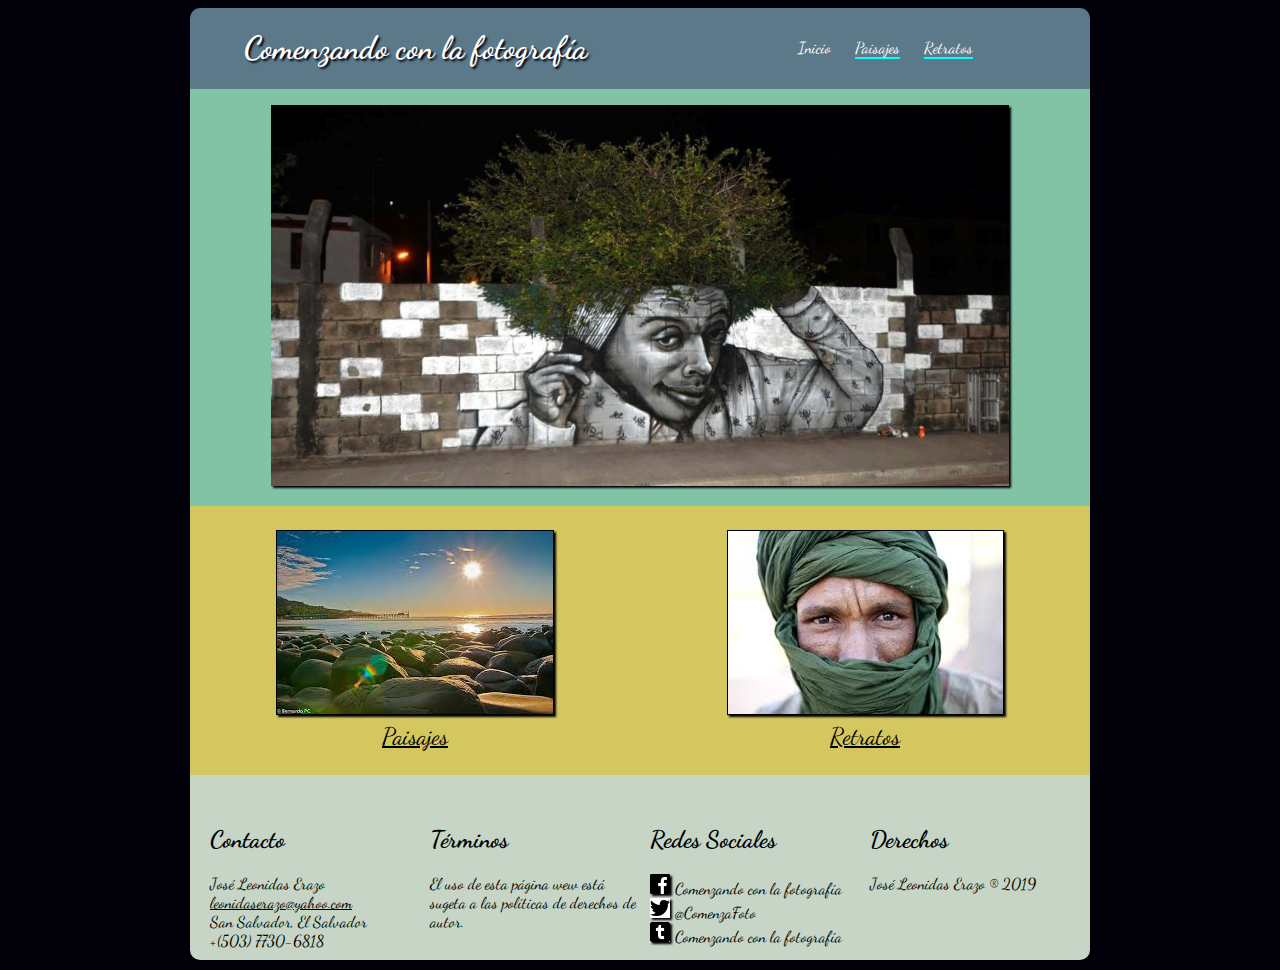
<file: Index.html>
<!DOCTYPE html>
<html>
	<head>
		<meta charset="utf-8">
		<meta name="viewport" content="width=device-width, user-scalable=no">
		<title name="Comenzando con la fotografía">Comenzando con la fotografía</title>
		<link href='https://fonts.googleapis.com/css?family=Dancing Script' rel='stylesheet' type='text/css'>
		<link rel="stylesheet" href="Estilos/estilos.css">

	</head>

	<body>
		<div id="contenido">	
			<header>
				<div class="Encabezado">
						<h1>Comenzando con la fotografía</h1>
									
						<nav class="MenuPrincipal">
							
								<ul>
									<li>
										<a href="Index.html" >Inicio</a>
									</li>
									<li>
										<a id= "paisajes" href="Paginas/paisajes.html" style="border-bottom: 2px solid cyan;">Paisajes</a>
									</li>
									<li>
										<a id= "retratos" href="Paginas/retratos.html" style="border-bottom: 2px solid cyan;">Retratos</a>
									</li>
								</ul>
						</nav>
					
				</div>
			</header>
			<div id="Contenido-Central">
				
				<div id="Imagen-Encabezado">
					<figure>
						<img id="foto_Encabezado" src="Imagenes/Encabezado.jpg" alt="Imagen Encabezado">
					</figure>
				</div>
				
				<div id="Contenedor-Imagenes2">
						<div id="foto1">
							<a href="Paginas/paisajes.html">
							<figure>
								<img src="Imagenes/playa.jpg" alt="Playa">
								<br>Paisajes
							</figure>
							</a>
							
						</div>
						<div id="foto2-Index">
							
							<a href="Paginas/retratos.html">
								<figure>
									<img src="Imagenes/retrato1.jpg" alt="Retrato 1">
									<br>Retratos
								</figure>
							</a>
							
							
						</div>					
				</div>
			</div>
			<footer>
				<div class="pie">
					<div>
						<h2>Contacto</h2>
						José Leonidas Erazo<br>
						<a href="#">leonidaserazo@yahoo.com</a><br>
						San Salvador, El Salvador<br>
						+(503) 7730-6818
					</div>
					<div>
						<h2>Términos</h2>
						El uso de esta página wew está sugeta a las políticas de derechos de autor.				
					</div>
					<div>
						<h2>Redes Sociales</h2>
						<a href="#"><img src="Imagenes/facebook.png"></a>Comenzando con la fotografía<br>
						<a href="#"><img src="Imagenes/twitter.png"></a>@ComenzaFoto<br>
						<a href="#"><img src="Imagenes/tumblr.png"></a>Comenzando con la fotografía<br>
					</div>
					<div>
						<h2>Derechos</h2>
						José Leonidas Erazo ® 2019
					</div>
				</div>
			</footer>
		</div>	
	</body>
</html>
</file>
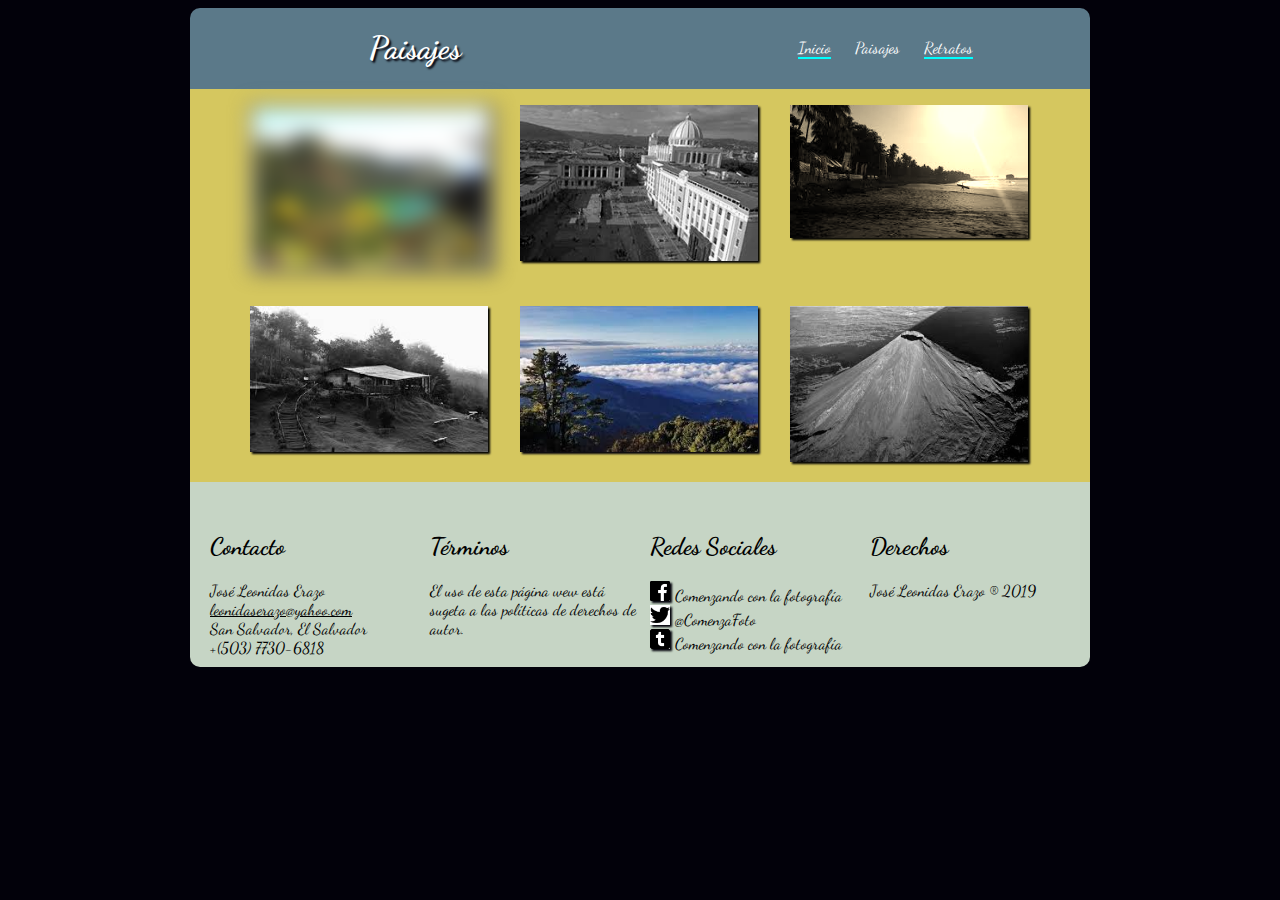
<file: Paginas/paisajes.html>
<!DOCTYPE html>
<html>
	<head>
		<meta charset="utf-8">
		<meta name="viewport" content="width=device-width, user-scalable=no">
		<title name="Comenzando con la fotografía">Comenzando con la fotografía</title>
		<link href='https://fonts.googleapis.com/css?family=Dancing Script' rel='stylesheet' type='text/css'>
		<link rel="stylesheet" href="../Estilos/estilos.css">

	</head>

	<body>
		<div id="contenido">	
			<header>
				<div class="Encabezado">
						<h1>Paisajes</h1>
									
						<nav class="MenuPrincipal">
							
								<ul>
									<li>
										<a href="../Index.html" style="border-bottom: 2px solid cyan;">Inicio</a>
									</li>
									<li>
										<a id= "paisajes" href="#" >Paisajes</a>
									</li>
									<li>
										<a id= "retratos" href="retratos.html" style="border-bottom: 2px solid cyan;">Retratos</a>
									</li>
								</ul>
						</nav>
					
				</div>
			</header>
			<div id="Contenido-Central">
				
				<!-- <div id="Imagen-Encabezado">
					<figure>
						<img id="foto_Encabezado" src="Imagenes/Encabezado.jpg" alt="Imagen Encabezado">
					</figure>
				</div>
				 -->
				<div id="Contenedor-Retratos"> <!-- Contenedor-Imagenes2 -->
					<div class="retratos">
						<div id="foto2">
							<figure>
								<img src="../Imagenes/volcan.jpg" alt="Volcán">
							</figure>	
						</div>		

						<div id="foto3">
							<figure>
								<img src="../Imagenes/SS_Centro.jpg" alt="San Salvador, centro">
							</figure>	
						</div>		

						<div id="foto4">
							<figure>
								<img src="../Imagenes/elsunzal.jpg" alt="Playa El Sunzal, El Salvador">
							</figure>	
						</div>		

						<div id="foto5">
							<figure>
								<img src="../Imagenes/ElPital.jpg" alt="El Pital, Chalatenango, ES">
							</figure>	
						</div>		

						<div id="foto6">
							<figure>
								<img src="../Imagenes/ElPital2.jpg" alt="El Pital 2">
							</figure>	
						</div>		

						<div id="foto7">
							<figure>
								<img src="../Imagenes/Izalco.jpg" alt="Volcán de Izalco">
							</figure>	
						</div>
					</div>		
				</div>
			</div>
			<footer>
				<div class="pie">
					<div>
						<h2>Contacto</h2>
						José Leonidas Erazo<br>
						<a href="#">leonidaserazo@yahoo.com</a><br>
						San Salvador, El Salvador<br>
						+(503) 7730-6818
					</div>
					<div>
						<h2>Términos</h2>
						El uso de esta página wew está sugeta a las políticas de derechos de autor.				
					</div>
					<div>
						<h2>Redes Sociales</h2>
						<a href="#"><img src="../Imagenes/facebook.png"></a>Comenzando con la fotografía<br>
						<a href="#"><img src="../Imagenes/twitter.png"></a>@ComenzaFoto<br>
						<a href="#"><img src="../Imagenes/tumblr.png"></a>Comenzando con la fotografía<br>
					</div>
					<div>
						<h2>Derechos</h2>
						José Leonidas Erazo ® 2019
					</div>
				</div>
			</footer>
		</div>	
	</body>
</html>
</file>
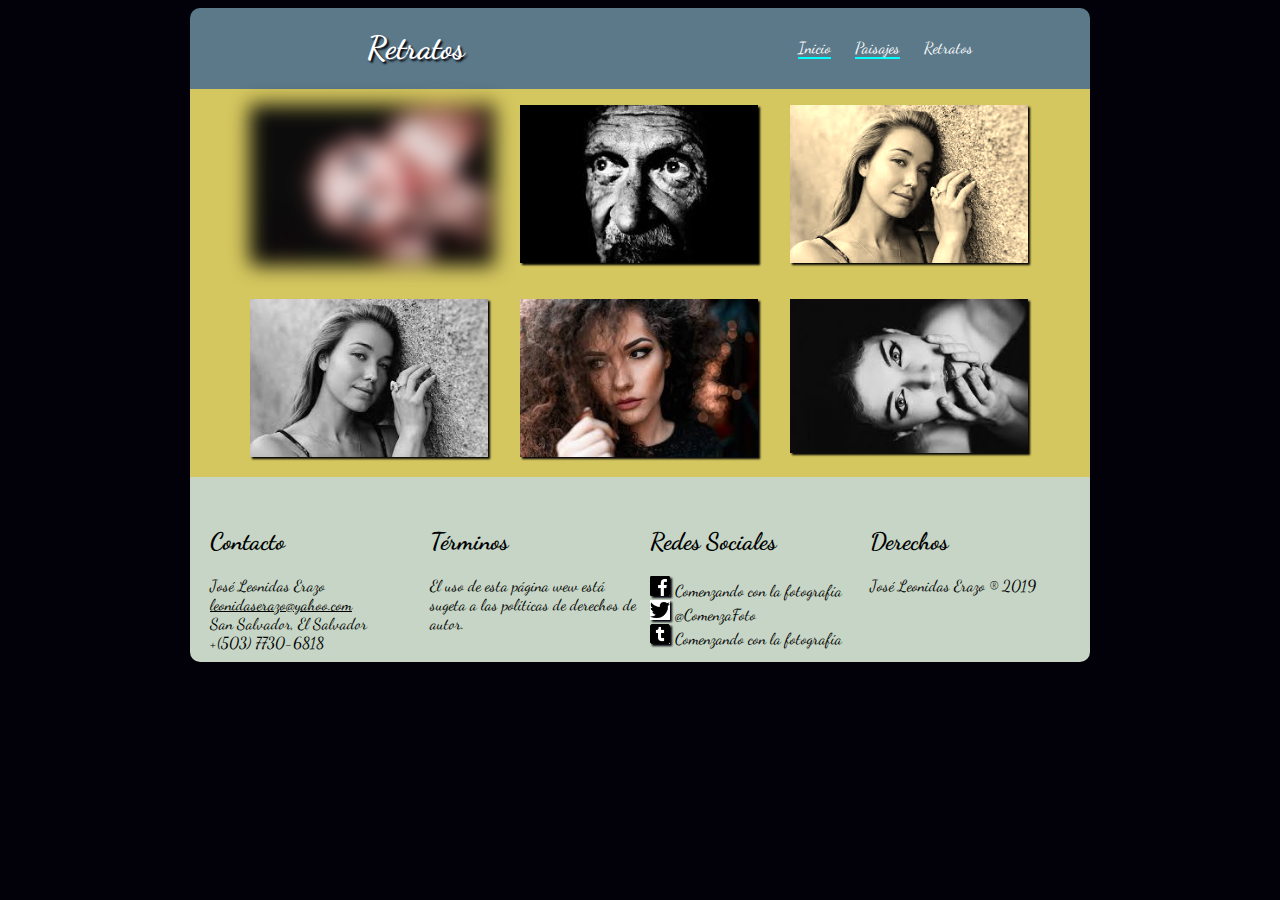
<file: Paginas/retratos.html>
<!DOCTYPE html>
<html>
	<head>
		<meta charset="utf-8">
		<meta name="viewport" content="width=device-width, user-scalable=no">
		<title name="Comenzando con la fotografía">Comenzando con la fotografía</title>
		<link href='https://fonts.googleapis.com/css?family=Dancing Script' rel='stylesheet' type='text/css'>
		<link rel="stylesheet" href="../Estilos/estilos.css">

	</head>

	<body>
		<div id="contenido">	
			<header>
				<div class="Encabezado">
						<h1>Retratos</h1>
									
						<nav class="MenuPrincipal">
							
								<ul>
									<li>
										<a href="../Index.html" style="border-bottom: 2px solid cyan;">Inicio</a>
									</li>
									<li>
										<a id= "paisajes" href="paisajes.html"  style="border-bottom: 2px solid cyan;">Paisajes</a>
									</li>
									<li>
										<a id= "retratos" href="retratos.html">Retratos</a>
									</li>
								</ul>
						</nav>
					
				</div>
			</header>
			<div id="Contenido-Central">
				
				<!-- <div id="Imagen-Encabezado">
					<figure>
						<img id="foto_Encabezado" src="Imagenes/Encabezado.jpg" alt="Imagen Encabezado">
					</figure>
				</div>
				 -->
				<div id="Contenedor-Retratos"> <!-- Contenedor-Imagenes2 -->
					<div class="retratos">
						<div id="foto2">
							<figure>
								<img src="../Imagenes/retrato2.jpg" alt="Retrato 2">
							</figure>	
						</div>		

						<div id="foto3">
							<figure>
								<img src="../Imagenes/retrato3.jpg" alt="Retrato 3">
							</figure>	
						</div>		

						<div id="foto4">
							<figure>
								<img src="../Imagenes/retrato5.jpg" alt="Retrato 4">
							</figure>	
						</div>		

						<div id="foto5">
							<figure>
								<img src="../Imagenes/retrato5.jpg" alt="Retrato 5">
							</figure>	
						</div>		

						<div id="foto6">
							<figure>
								<img src="../Imagenes/retrato6.jpg" alt="Retrato 6">
							</figure>	
						</div>		

						<div id="foto7">
							<figure>
								<img src="../Imagenes/retrato2.jpg" alt="Retrato 6">
							</figure>	
						</div>
					</div>		
				</div>
			</div>
			<footer>
				<div class="pie">
					<div>
						<h2>Contacto</h2>
						José Leonidas Erazo<br>
						<a href="#">leonidaserazo@yahoo.com</a><br>
						San Salvador, El Salvador<br>
						+(503) 7730-6818
					</div>
					<div>
						<h2>Términos</h2>
						El uso de esta página wew está sugeta a las políticas de derechos de autor.				
					</div>
					<div>
						<h2>Redes Sociales</h2>
						<a href="#"><img src="../Imagenes/facebook.png"></a>Comenzando con la fotografía<br>
						<a href="#"><img src="../Imagenes/twitter.png"></a>@ComenzaFoto<br>
						<a href="#"><img src="../Imagenes/tumblr.png"></a>Comenzando con la fotografía<br>
					</div>
					<div>
						<h2>Derechos</h2>
						José Leonidas Erazo ® 2019
					</div>
				</div>
			</footer>
		</div>	
	</body>
</html>
</file>
<file: Estilos/estilos.css>
#contenido{
	animation: animacion-index 1s;	
}

@-webkit-keyframes animacion-index{
		0%{
			margin-top: 500px;
			}
		
		50%{	
			margin-top: -25px;
			}
		75%{
			margin-top: 25px;
		}
		100%{
			margin-top: 0px;	
		}
	}


body{
	font-family: "Dancing Script";
	background: #02010a;
}


img{
	box-shadow: 2px 2px 2px #02010a;
}

.Encabezado{
	background-color: #5b7989;
	border-radius: 10px 10px 0 0;
	text-align: center;
	display: flex;
	flex-direction: row;
	
}

.Encabezado h1{
	text-shadow: 2px 2px 2px #02010a;
}

.Encabezado h1, nav{
	width: 50%;
	align-items: vertical;	
}


.Encabezado nav ul{
	margin-top: 30px;
}

.Encabezado ul{
	list-style: none;
	

}

.MenuPrincipal {
	text-align: center;
}

.MenuPrincipal ul> li{
	display: inline;
	padding: 10px;
}

header, a:link, a:visited{
	color: white;
	text-decoration: none;
}


#Imagen-Encabezado { /*Imagen principal*/
	background-color: #82c3a6;
	text-align: center;
}

#Contenedor-Imagenes2 a{
	color: black;
	font-size: 24px;
	text-decoration: underline;
	/*padding-bottom: 10px;*/
	/*margin-bottom: 10px;*/
}

figure #foto_Encabezado{
	width: 90%;
}


@-webkit-keyframes animacionFoto1{
	0%{
		transform: rotate(0deg);
	}
	50%{
		transform: rotate(10deg);
		@-webkit-transform: rotate(10deg);
		box-shadow: 2px 2px 2px 2px #82c3a6;	
	}
	100%{
		transform: rotate(0deg);
	}
	
}

#foto1 img:hover{
	animation: animacionFoto1 1.5s;
}


#foto2 img{
	border: 2px solid black;
}


#foto2-Index img:hover{
	animation: animacionFoto2 1.5s;	
}

@-webkit-keyframes animacionFoto2{
	0%{
		transform: translate(0px, 0px);
	}
	50%{
		transform: translate(20px, -5px);
		box-shadow: 2px 3px 2px 2px #82c3a6;	
	}
	100%{
		transform: translate(0px, 0px);
		box-shadow: 3px 3px 0 2px 2px black;		
	}
}

	
.pie{
	padding: 10px;
	border-radius: 0 0 10px 10px;
	background-color: #C6d5c5;
	display: flex;
	flex-direction: row;
	margin-bottom: 10px;
}

.pie div{
	width: 25%;
	text-align: left;
	padding-left: 10px;
	margin-top: 20px;
}

.pie img{
	width: 20px;
	margin-right: 5px;
}

.pie a{
	color: black;
	text-decoration: underline;
}






@media (max-width: 900px){
	.Encabezado{
		flex-direction: column;
	}
	
	.Encabezado h1, nav{
		width: 100%;
	}

	.Encabezado nav ul{
		margin-top: 0px;
		margin-left: 0px;
	}

	#contenido{
		width: 100%;
		/*margin: 5px;*/
	}

	#Contenedor-Imagenes2{
		/*width: 80%;*/
		display: flex;
		flex-direction: column;
		align-items: center;
	}

	#Contenedor-Retratos{
		/*width: 80%;*/
		display: flex;
		flex-direction: column;
		text-align: center;
	}



	#Contenedor-Retratos div{
		width: 90%;
		margin: 0;
	}

	#Contenedor-Retratos figure{
		width: 90%;
	}

	#Contenedor-Retratos div figure img{
		width: 300px;
	}

	#Contenido-Central div{
		width: 100%;

	}

	#Contenido-Central div figure{
		width: 100%;
		margin-left: 0;
	}

	figure img{ 
		width: 80%;
	}	

	#Contenedor-Imagenes2 div{
		width: 100%;
	}

/*FOOTER*/

*/	.pie {
		display: flex;
		flex-direction: column;
		
	}

	.pie div{
		width: 100%;
		text-align: left;
	}
}


@media (min-width: 901px){
	#contenido{
		width: 900px;
		margin: auto;
		text-align: center;
	}


	#Contenedor-Imagenes2 div{
		width: 50%;
	}
}


#Contenido-Central{
	display: flex;
	flex-direction: column;
}


#Contenedor-Imagenes2 {
	background-color:  #d5c75f;
	display: flex;
	text-align: center;
	width: 100%;

}


#Contenedor-Imagenes2 div{
	color: black;
}


#Contenedor-Imagenes2 img{
	border: 1px solid black;
}


/*-----------------*/
/*---------pagina de retratos y paisajes--------*/

#Contenedor-Retratos {
	display: flex;
	flex-direction: row;
	flex-wrap: wrap;
	background-color: #d5c75f;
}

#Contenedor-Retratos .retratos{
	/*background-color: white;*/
	width: 100%;
	display: flex;
	flex-direction: row;
	flex-wrap: wrap;
}

#foto2, #foto3, #foto4, #foto5, #foto6, #foto7{
	width: 250px;
	margin-left: 20px;
}


#Contenedor-Retratos figure{
	width: 95%;
}

#Contenedor-Retratos figure> img{
	width: 100%;
}

#foto2{
	-webkit-filter: blur(10px);
	filter: blur(10px);
}

#foto3, #foto5, #foto7{
	filter: grayscale(100%);
	-webkit-filter: grayscale(100%);
}

#foto4{
	filter: sepia(90%);
	-webkit-filter: sepia(90%);
}
</file>
